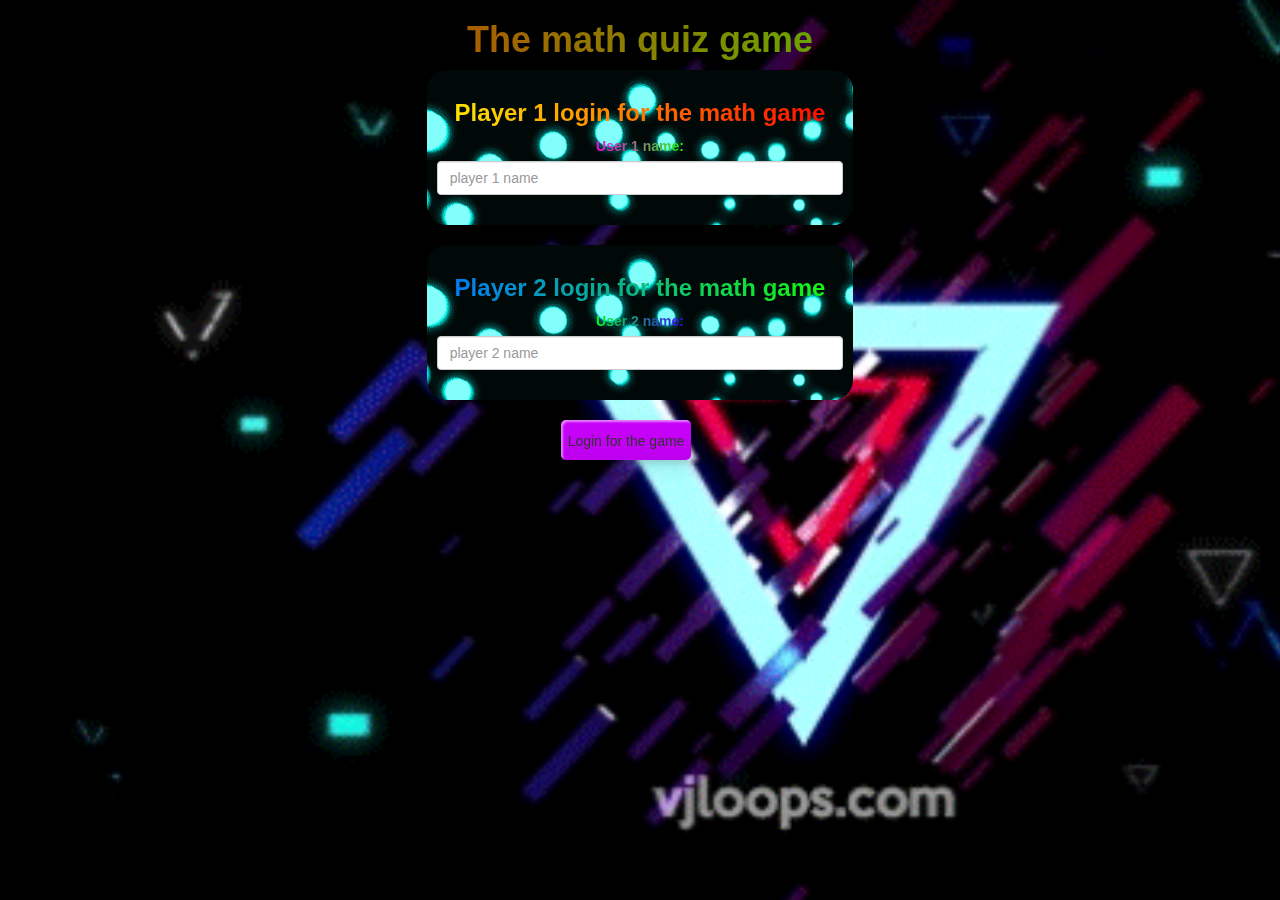
<file: index.html>
<!DOCTYPE html>
<html>

<head>
	<title>The math quiz game</title>

	<meta name="viewport" content="width=device-width, initial-scale=1">
	<link rel="stylesheet" href="https://maxcdn.bootstrapcdn.com/bootstrap/3.4.0/css/bootstrap.min.css">
	<script src="https://ajax.googleapis.com/ajax/libs/jquery/3.4.1/jquery.min.js"></script>
	<script src="https://maxcdn.bootstrapcdn.com/bootstrap/3.4.0/js/bootstrap.min.js"></script>

	<link rel="stylesheet" type="text/css" href="math_game_styling.css">

	<script src="math_game_function.js"></script>
</head>

<body>

	<body >
		
	<center>

		

		<h1 class="gradient-text">The math quiz game</h1>

		<div style="background-image: url('Art\ Meets\ Mathematics_\ Dizzying\ Geometric\ GIFs\ by\ David\ Whyte.gif');"style = "background-color: rgba(9, 255, 0, 0.178);"style = "background-color: rgba(51, 255, 0, 0.308);" class="col-lg-4 col-sm-8 col-xs-11 login_div1">
			<h3 class="gradient-text1">Player 1 login for the math game</h3>
			<label class="gradient-text2">User 1 name:</label>
			<input type="text" id="player1_name_input" class="form-control" placeholder="player 1 name">
			<br>
		</div>
		<br>

		<div style="background-image: url('Art\ Meets\ Mathematics_\ Dizzying\ Geometric\ GIFs\ by\ David\ Whyte.gif');"style = "background-color: rgba(9, 255, 0, 0.178);" class="col-lg-4 col-sm-8 col-xs-11 login_div1">
			<h3 class="gradient-text3">Player 2 login for the math game</h3>
			<label class="gradient-text4">User 2 name:</label>
			<input type="text" id="player2_name_input" class="form-control" placeholder="player 2 name">
			<br>
		</div>
		<br>
		<button class="custom-btn btn-12" onclick="adduser()"><span>Click!</span><span>Login for the
				game</span></button>
			
	</center>
</body>

</html>
</file>
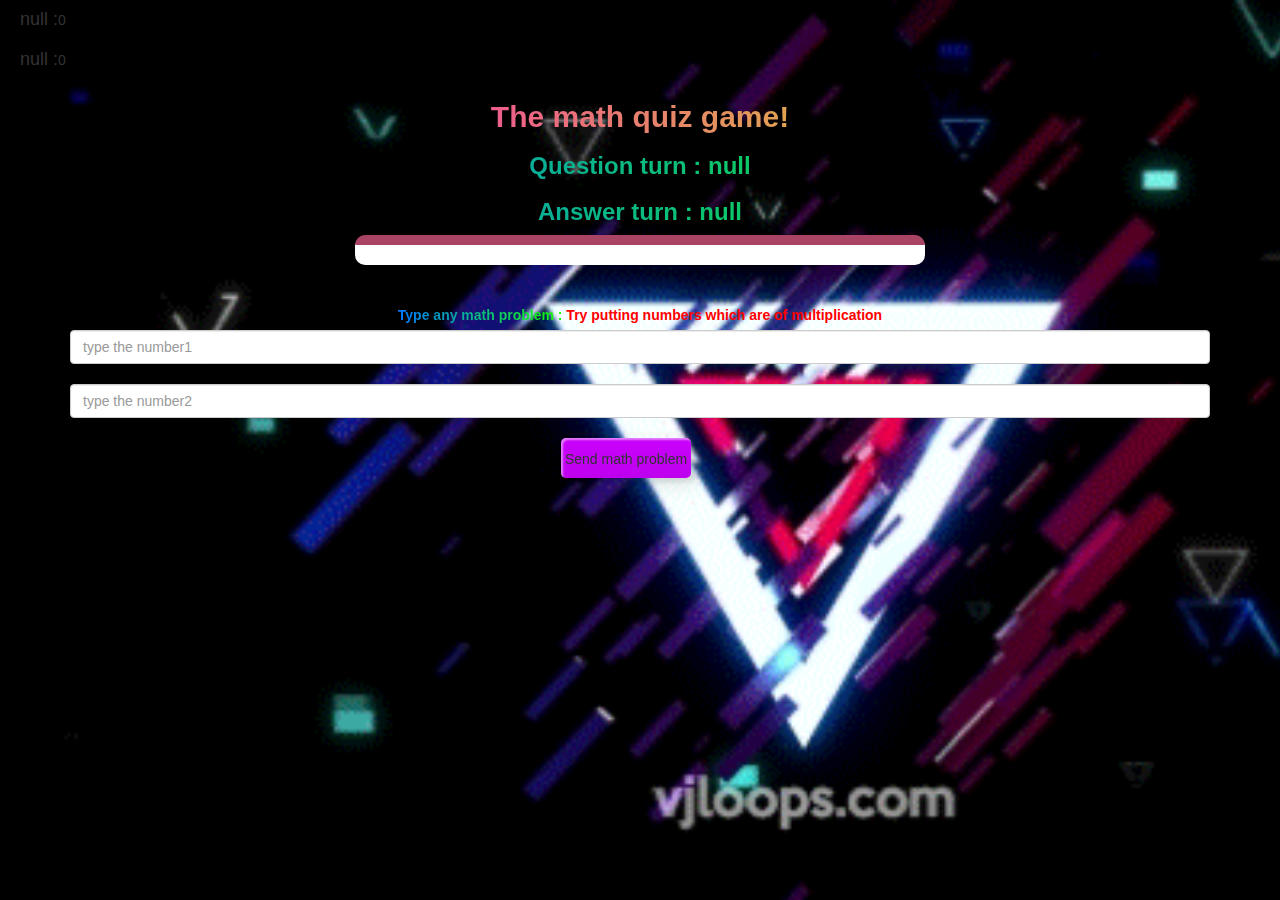
<file: math quiz page.html>
<!DOCTYPE html>
<html>

<head>
	<title>
		The math quiz game
	</title>

	<meta name="viewport" content="width=device-width, initial-scale=1">
	<link rel="stylesheet" href="https://maxcdn.bootstrapcdn.com/bootstrap/3.4.0/css/bootstrap.min.css">
	<script src="https://ajax.googleapis.com/ajax/libs/jquery/3.4.1/jquery.min.js"></script>
	<script src="https://maxcdn.bootstrapcdn.com/bootstrap/3.4.0/js/bootstrap.min.js"></script>

	<link rel="stylesheet" type="text/css" href="math_game_styling.css">
</head>

<body>

	<h4 id="player1_name"></h4><span id="player1_score"></span>
	<br>
	<h4 id="player2_name"></h4><span id="player2_score"></span>
	<br>
	<div class="container">

		<center>
			<h2 class="gradient-text5">The math quiz game!</h2>
			<h3 class="gradient-text6" id="player_question"></h3>
			<h3 class="gradient-text7" id="player_answer"></h3>
			<div id="output" class="col-lg-6"></div>
			<br>
			<br>

			<label class="gradient-text8" >Type any math problem : </label><b style="color: red"> Try putting numbers which are of multiplication</b></label>
			<input id="number1" type="text" class="form-control" placeholder="type the number1">
			<br>
			<input id="number2" type="text" class="form-control" placeholder="type the number2">
			<br>
			<button class="custom-btn btn-12" onclick="adduser()"><span>Click!</span><span>Send math problem</span></button>

		</center>
	</div>

	<script src="game_page1_play.js"></script>
</body>

</html>
</file>
<file: math_game_styling.css>
body
{
	background-image: url('Energy\ Beat\ 4K\ Vj\ Loop\ 03.gif');
	background-repeat: no-repeat;
  background-attachment: fixed;
  background-size: cover;

}

	.login_div1 , .login_div2
	{
		background: white;
		padding: 10px;
		float: none;
		border-radius: 20px;
	}


#player1_name , #player2_name
{
	display: inline-block;
	margin-left: 20px;
}
#word
{
	width: 60%;
}
#word_display
{
	letter-spacing: 5px;
}
#output
{
background: white;
border-radius: 10px;
border-top: 10px solid #AA4465;
padding: 10px;
float: none;
text-align: left;
}

	
	.btn-12{
		background: transparent;
		position: relative;
		right: 20px;
		bottom: 20px;
		border:none;
		box-shadow: none;
		width: 130px;
		height: 40px;
		line-height: 42px;
		-webkit-perspective: 230px;
		perspective: 230px;
	  }
	  .btn-12 span {
		background: rgb(222, 1, 251);
	  background: linear-gradient(0deg, rgb(190, 0, 238) 0%, rgb(201, 2, 251) 100%);
		display: block;
		position: absolute;
		width: 130px;
		height: 40px;
		box-shadow:inset 2px 2px 2px 0px rgba(255,255,255,.5),
		 7px 7px 20px 0px rgba(0,0,0,.1),
		 4px 4px 5px 0px rgba(0,0,0,.1);
		border-radius: 5px;
		margin:0;
		text-align: center;
		-webkit-box-sizing: border-box;
		-moz-box-sizing: border-box;
		box-sizing: border-box;
		-webkit-transition: all .3s;
		transition: all .3s;
	  }
	  .btn-12 span:nth-child(1) {
		box-shadow:
		 -7px -7px 20px 0px #fff9,
		 -4px -4px 5px 0px #fff9,
		 7px 7px 20px 0px #0002,
		 4px 4px 5px 0px #0001;
		-webkit-transform: rotateX(90deg);
		-moz-transform: rotateX(90deg);
		transform: rotateX(90deg);
		-webkit-transform-origin: 50% 50% -20px;
		-moz-transform-origin: 50% 50% -20px;
		transform-origin: 50% 50% -20px;
	  }
	  .btn-12 span:nth-child(2) {
		-webkit-transform: rotateX(0deg);
		-moz-transform: rotateX(0deg);
		transform: rotateX(0deg);
		-webkit-transform-origin: 50% 50% -20px;
		-moz-transform-origin: 50% 50% -20px;
		transform-origin: 50% 50% -20px;
	  }
	  .btn-12:hover span:nth-child(1) {
		box-shadow:inset 2px 2px 2px 0px rgba(255,255,255,.5),
		 7px 7px 20px 0px rgba(0,0,0,.1),
		 4px 4px 5px 0px rgba(0,0,0,.1);
		-webkit-transform: rotateX(0deg);
		-moz-transform: rotateX(0deg);
		transform: rotateX(0deg);
	  }
	  .btn-12:hover span:nth-child(2) {
		box-shadow:inset 2px 2px 2px 0px rgba(255,255,255,.5),
		 7px 7px 20px 0px rgba(0,0,0,.1),
		 4px 4px 5px 0px rgba(0,0,0,.1);
	   color: transparent;
		-webkit-transform: rotateX(-90deg);
		-moz-transform: rotateX(-90deg);
		transform: rotateX(-90deg);
	  }
	  	  
		.gradient-text {
						
			background-image: linear-gradient(to right, rgb(255, 0, 0) , rgb(21, 255, 0));
			
			font-weight: bold;
			
		  			
			-webkit-background-clip: text;
			-webkit-text-fill-color: transparent; 
			-moz-background-clip: text;
			-moz-text-fill-color: transparent;

			
		  }
		  .gradient-text1 {
						
			background-image: linear-gradient(to right, rgb(255, 238, 0) , rgb(255, 0, 0));
			
			font-weight: bold;
			
		  			
			-webkit-background-clip: text;
			-webkit-text-fill-color: transparent; 
			-moz-background-clip: text;
			-moz-text-fill-color: transparent;

			
		  }
		  .gradient-text2 {
						
			background-image: linear-gradient(to right, rgb(255, 0, 234) , rgb(21, 255, 0));
			
			font-weight: bold;
			
		  			
			-webkit-background-clip: text;
			-webkit-text-fill-color: transparent; 
			-moz-background-clip: text;
			-moz-text-fill-color: transparent;

			
		  }
		  .gradient-text3 {
						
			background-image: linear-gradient(to right, rgb(0, 119, 255) , rgb(21, 255, 0));
			
			font-weight: bold;
			
		  			
			-webkit-background-clip: text;
			-webkit-text-fill-color: transparent; 
			-moz-background-clip: text;
			-moz-text-fill-color: transparent;

			
		  }
		  .gradient-text4 {
						
			background-image: linear-gradient(to right, rgb(0, 255, 34) , rgb(68, 0, 255));
			
			font-weight: bold;
			
		  			
			-webkit-background-clip: text;
			-webkit-text-fill-color: transparent; 
			-moz-background-clip: text;
			-moz-text-fill-color: transparent;

			
		  }
		  .gradient-text5 {
						
			background-image: linear-gradient(to right, rgb(255, 0, 221) , rgb(208, 255, 0));
			
			font-weight: bold;
			
		  			
			-webkit-background-clip: text;
			-webkit-text-fill-color: transparent; 
			-moz-background-clip: text;
			-moz-text-fill-color: transparent;

			
		  }
		  .gradient-text6 {
						
			background-image: linear-gradient(to right, rgb(0, 119, 255) , rgb(21, 255, 0));
			
			font-weight: bold;
			
		  			
			-webkit-background-clip: text;
			-webkit-text-fill-color: transparent; 
			-moz-background-clip: text;
			-moz-text-fill-color: transparent;

			
		  }
		  .gradient-text7 {
						
			background-image: linear-gradient(to right, rgb(0, 119, 255) , rgb(21, 255, 0));
			
			font-weight: bold;
			
		  			
			-webkit-background-clip: text;
			-webkit-text-fill-color: transparent; 
			-moz-background-clip: text;
			-moz-text-fill-color: transparent;

			
		  }
		  .gradient-text8 {
						
			background-image: linear-gradient(to right, rgb(0, 119, 255) , rgb(21, 255, 0));
			
			font-weight: bold;
			
		  			
			-webkit-background-clip: text;
			-webkit-text-fill-color: transparent; 
			-moz-background-clip: text;
			-moz-text-fill-color: transparent;

			
		  }
</file>
